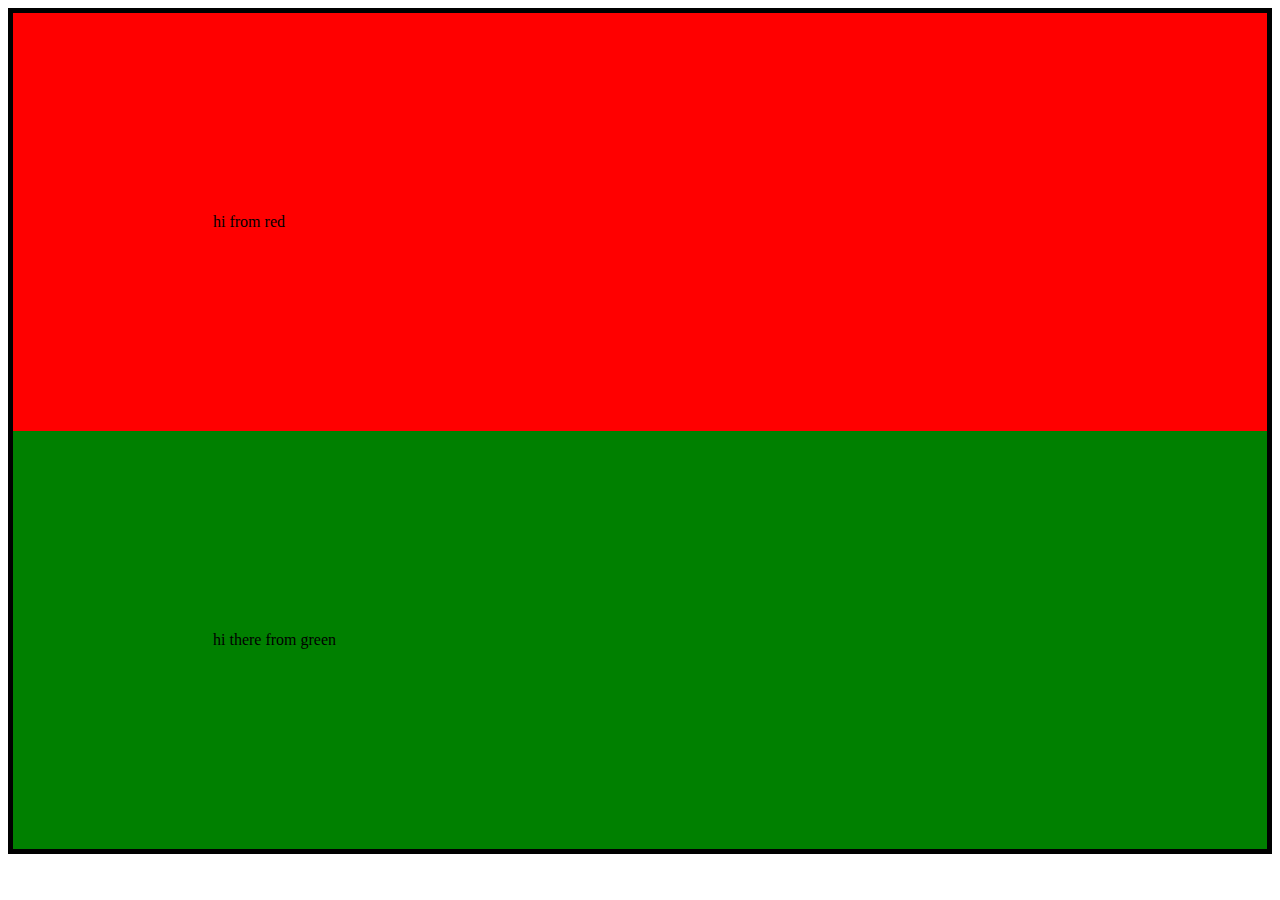
<file: inp.html>
<html>

</html>

<body>

    <div style="border-width: thick;
    border-style: solid;">
        <div style="background: red;padding: 200px;">
            hi from red</div>
        <div style="background: green;padding: 200px;"> hi there from green</div>

</body>
</file>
